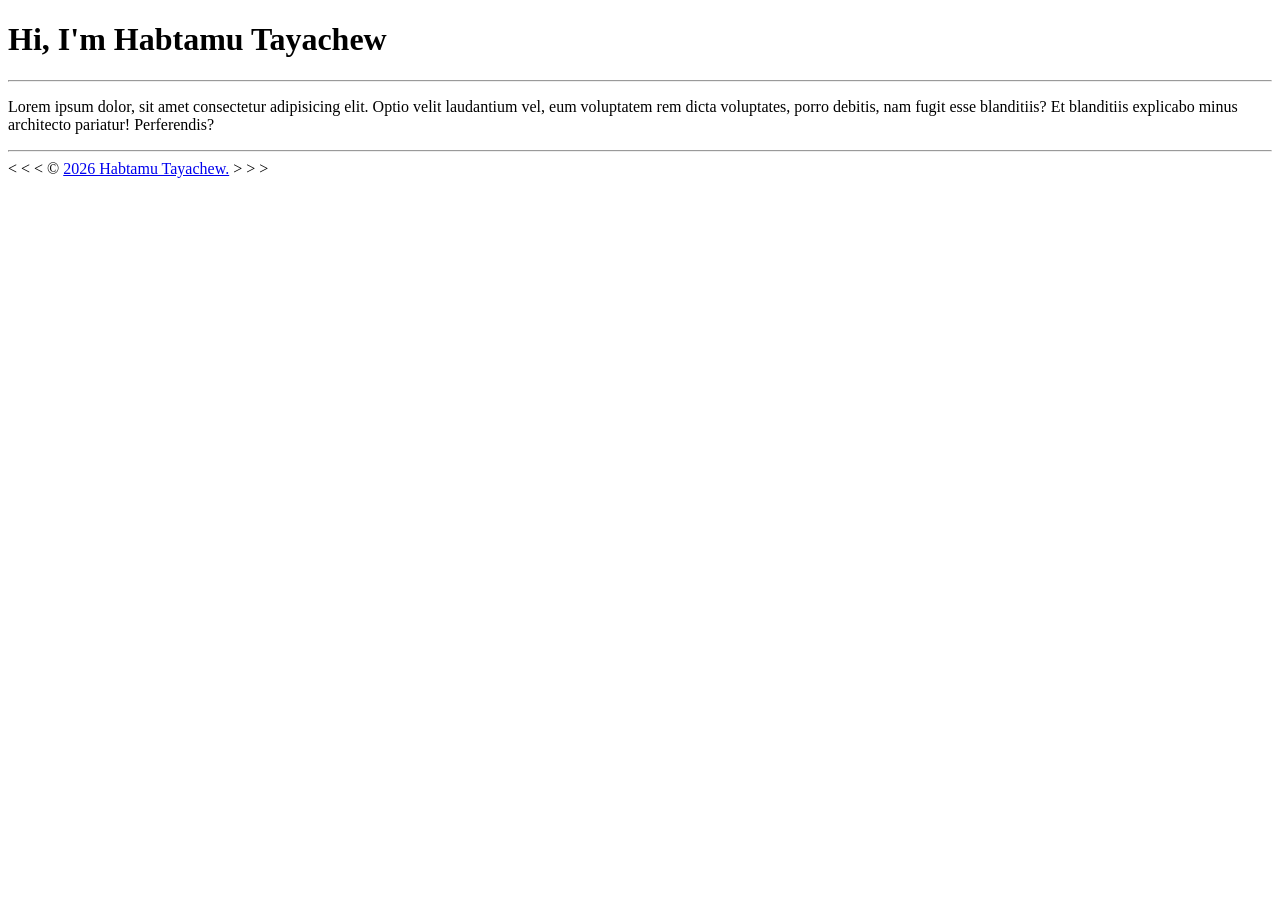
<file: about.html>
<!DOCTYPE html>
<html lang="en"> 
<head>
    <meta charset="UTF-8">
    <meta name="viewport" content="width=device-width, initial-scale=1.0">
    <meta name="author" content="habtamu tayachew">
    <meta name="description" content=" Hi, I'm Habtamu Tayachew. 
    This page is about me.">

    <title>About Me</title>
    <link rel="icon" href="icons8-html5-48.png"
     type="image/x-icon">
    <link rel="stylesheet" href="main.css">
   
</head>
<body> 


    <h1>Hi, I'm Habtamu Tayachew</h1>
     
    <hr>
    <p>Lorem ipsum dolor, sit amet consectetur adipisicing elit. 
        Optio velit laudantium vel, eum voluptatem rem dicta voluptates, 
        porro debitis, nam fugit esse blanditiis? 
        Et blanditiis explicabo minus architecto pariatur! Perferendis?</p>
<hr>

  &lt; &lt; &lt; &copy;  <a href="about.html">
     2026 Habtamu Tayachew.</a> &gt; &gt; &gt;
    

</body>
  </html>
</file>
<file: main.css>
table, tr, th, td, caption {
    border: 1px solid black; 
    font-family: 'Courier New', Courier, monospace;
    border-collapse: separate;
    padding: 0.5rem;
}
</file>
